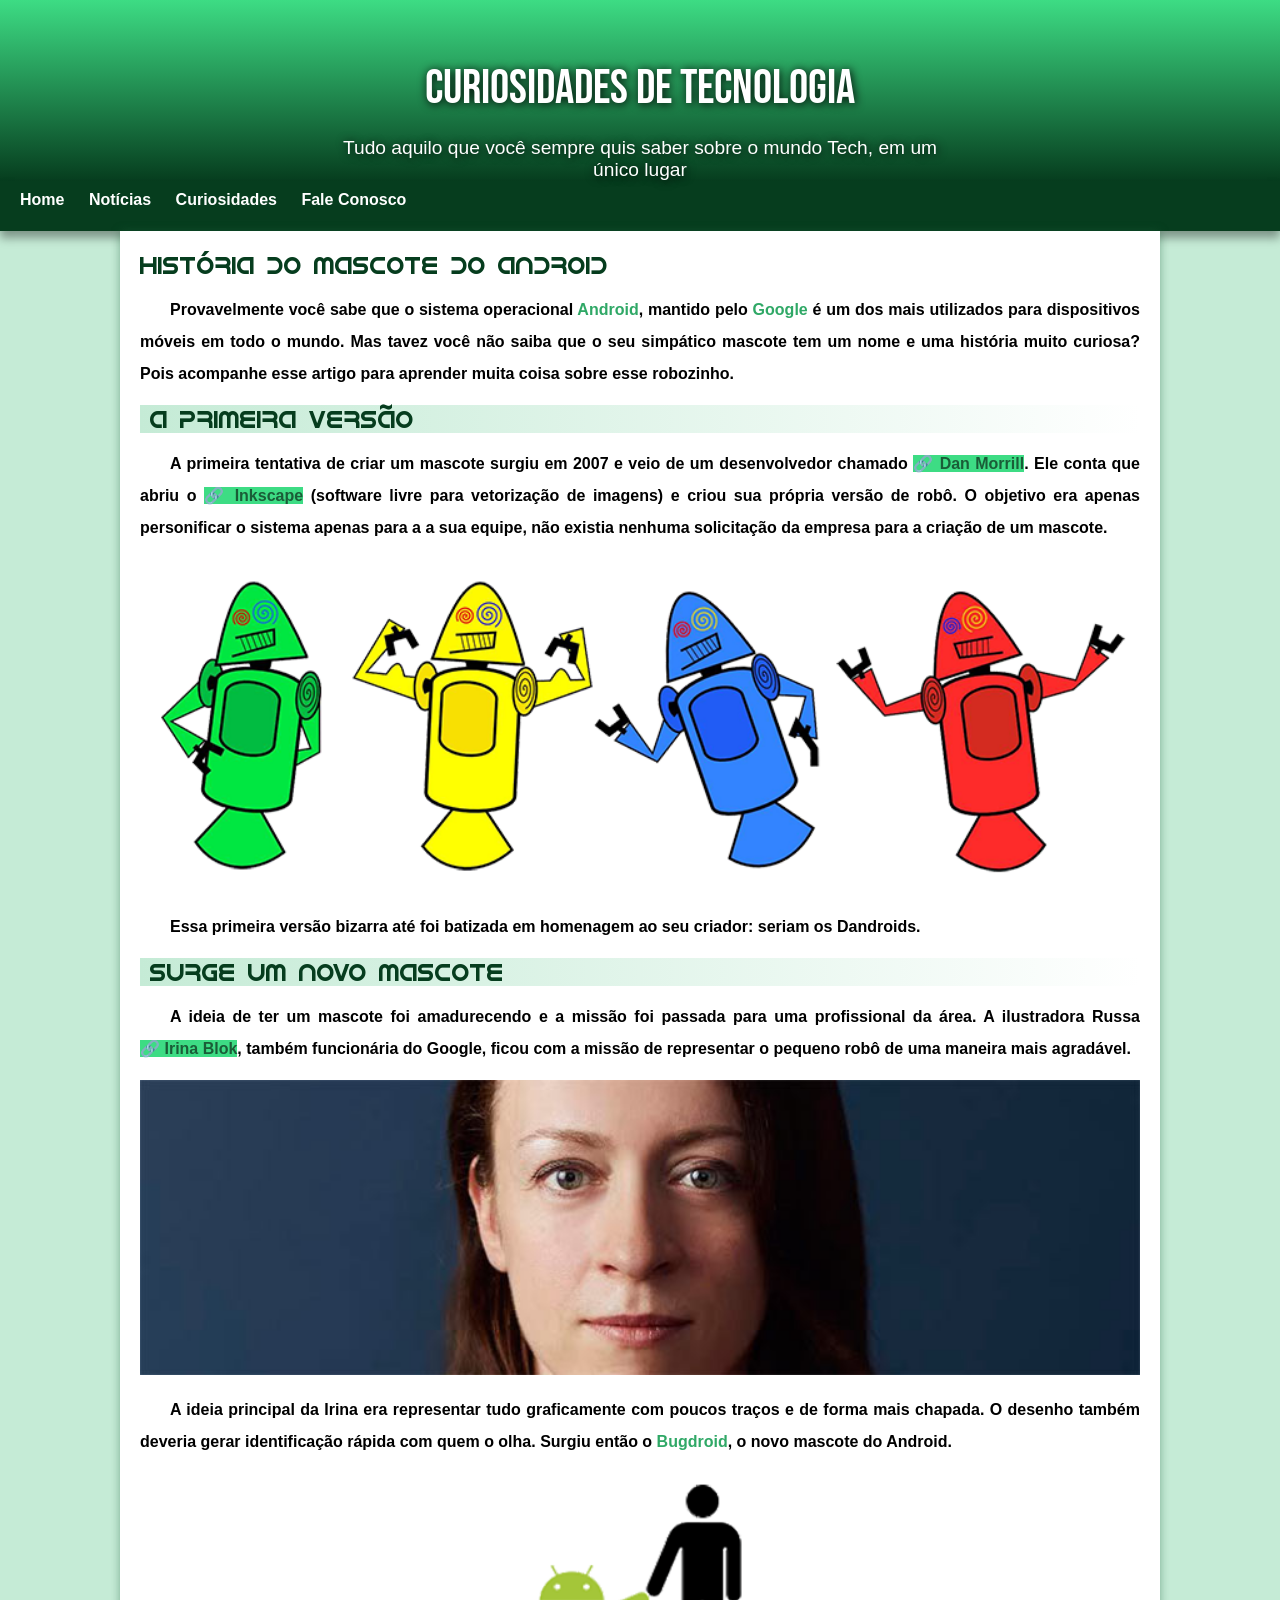
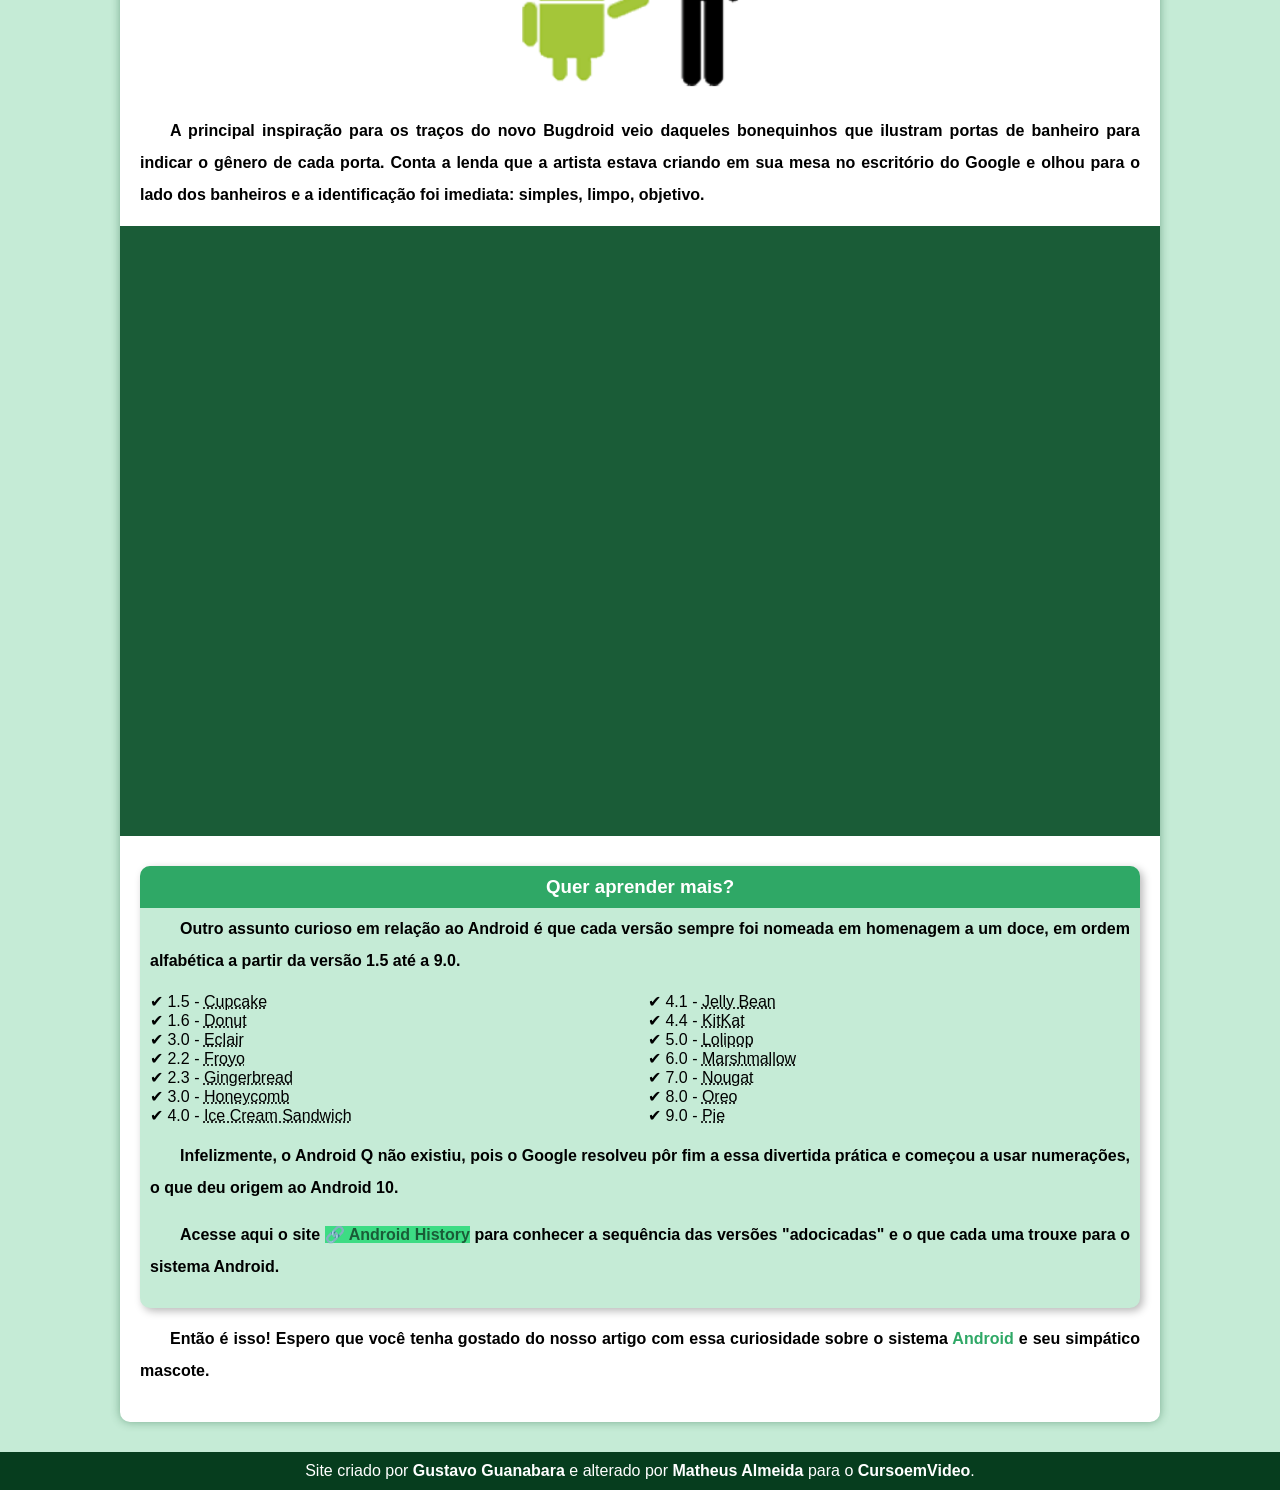
<file: index.html>
<!DOCTYPE html>
<html lang="en">
<head>
    <meta charset="UTF-8">
    <meta name="viewport" content="width=device-width, initial-scale=1.0">
    <title>Como surgiu o Android</title>
    <link rel="shortcut icon" href="imagens/favicon.ico" type="image/x-icon">
    <link rel="stylesheet" href="style.css">
</head>
<body>
    <header>
        <h1>Curiosidades de Tecnologia</h1>

        <p>Tudo aquilo que você sempre quis saber sobre o mundo Tech, em um único lugar</p>
        
    </header>
    <nav>
        <a href="#">Home</a>
        <a href="#">Notícias</a>
        <a href="#">Curiosidades</a>
        <a href="#">Fale Conosco</a>
    </nav>
    
    <main>
        <article>
            <h1>História do Mascote do Android</h1>

            <p>Provavelmente você sabe que o sistema operacional <strong>Android</strong>, mantido pelo <strong>Google</strong> é um dos mais utilizados para dispositivos móveis em todo o mundo. Mas tavez você não saiba que o seu simpático mascote tem um nome e uma história muito curiosa? Pois acompanhe esse artigo para aprender muita coisa sobre esse robozinho.</p>

            <h2>A primeira versão</h2>

            <p>A primeira tentativa de criar um mascote surgiu em 2007 e veio de um desenvolvedor chamado <a href="https://androidcommunity.com/dan-morrill-shows-us-the-android-mascot-that-almost-was-20130103/" target="_blank" class="externo">Dan Morrill</a>. Ele conta que abriu o <a href="https://inkscape.org/release/inkscape-1.4.2/windows/64-bit/msi/dl/" target="_blank" class="externo">Inkscape</a> (software livre para vetorização de imagens) e criou sua própria versão de robô. O objetivo era apenas personificar o sistema apenas para a a sua equipe, não existia nenhuma solicitação da empresa para a criação de um mascote.</p>

            <picture>
            <source media="(max-width: 817px)" srcset="imagens/dan-droids-pq.png" type="image/png">
            <img src="imagens/dan-droids.png" alt="Foto de robos">
            </picture>

            <p>Essa primeira versão bizarra até foi batizada em homenagem ao seu criador: seriam os Dandroids.</p>

            <h2>Surge um novo mascote</h2>

            <p>A ideia de ter um mascote foi amadurecendo e a missão foi passada para uma profissional da área. A ilustradora Russa <a href="https://www.irinablok.com/android" target="_blank" class="externo">Irina Blok</a>, também funcionária do Google, ficou com a missão de representar o pequeno robô de uma maneira mais agradável.</p>

            <picture>
            <source media="(max-width: 817px)" srcset="imagens/irina-blok-pq.jpg" type="image/jpg">
            <img src="imagens/irina-blok.jpg" alt="foto da irina blok">
            </picture>

            <p>A ideia principal da Irina era representar tudo graficamente com poucos traços e de forma mais chapada. O desenho também deveria gerar identificação rápida com quem o olha. Surgiu então o <strong>Bugdroid</strong>, o novo mascote do Android.</p>

            <img src="imagens/bugdroid.png" alt="pessoa de mãos dadas com um boneco android" class="pequena">

            <p>A principal inspiração para os traços do novo Bugdroid veio daqueles bonequinhos que ilustram portas de banheiro para indicar o gênero de cada porta. Conta a lenda que a artista estava criando em sua mesa no escritório do Google e olhou para o lado dos banheiros e a identificação foi imediata: simples, limpo, objetivo.</p>

            <div id="video">
            <iframe width="560" height="315" src="https://www.youtube.com/embed/l2UDgpLz20M?si=5XDlrK0dCOh0S-8y" title="YouTube video player" frameborder="0" allow="accelerometer; autoplay; clipboard-write; encrypted-media; gyroscope; picture-in-picture; web-share" referrerpolicy="strict-origin-when-cross-origin" allowfullscreen></iframe>
            </div>

        </article>

        <aside>
            <h3>Quer aprender mais? </h3>

            <p>Outro assunto curioso em relação ao Android é que cada versão sempre foi nomeada em homenagem a um doce, em ordem alfabética a partir da versão 1.5 até a 9.0.</p>

            <ul>
                <li>1.5 - <abbr title="Bolo de copo">Cupcake</abbr></li>
                <li>1.6 - <abbr title="bolo em forma de rosca">Donut</abbr></li>
                <li>3.0 - <abbr title="bomba">Eclair</abbr></li>
                <li>2.2 - <abbr title="iorgute gelado">Froyo</abbr></li>
                <li>2.3 - <abbr title="biscoito">Gingerbread</abbr></li>
                <li>3.0 - <abbr title="caramelo de favo de mel">Honeycomb</abbr></li>
                <li>4.0 - <abbr title="sorvete">Ice Cream Sandwich</abbr></li>
                <li>4.1 - <abbr title="gomas">Jelly Bean</abbr></li>
                <li>4.4 - <abbr title="KitKat">KitKat</abbr></li>
                <li>5.0 - <abbr title="pirulito">Lolipop</abbr></li>
                <li>6.0 - <abbr title="Marshmallow">Marshmallow</abbr></li>
                <li>7.0 - <abbr title="barra de doce">Nougat</abbr></li>
                <li>8.0 - <abbr title="Oreo">Oreo</abbr></li>
                <li>9.0 - <abbr title="Torta">Pie</abbr></li>
            </ul>

            <p>Infelizmente, o Android Q não existiu, pois o Google resolveu pôr fim a essa divertida prática e começou a usar numerações, o que deu origem ao Android 10.</p>

            <p>Acesse aqui o site <a href="https://www.geeksforgeeks.org/android/history-of-android/" target="_blank" class="externo">Android History</a> para conhecer a sequência das versões "adocicadas" e o que cada uma trouxe para o sistema Android.</p>
        </aside>

        <p>Então é isso! Espero que você tenha gostado do nosso artigo com essa curiosidade sobre o sistema <strong>Android</strong> e seu simpático mascote.</p>
    </main>
    
    <footer>
        <p>Site criado por <strong>Gustavo Guanabara</strong> e alterado por <strong>Matheus Almeida</strong> para o <strong>CursoemVideo</strong>.</p>
    </footer>
</body>
</html>
</file>
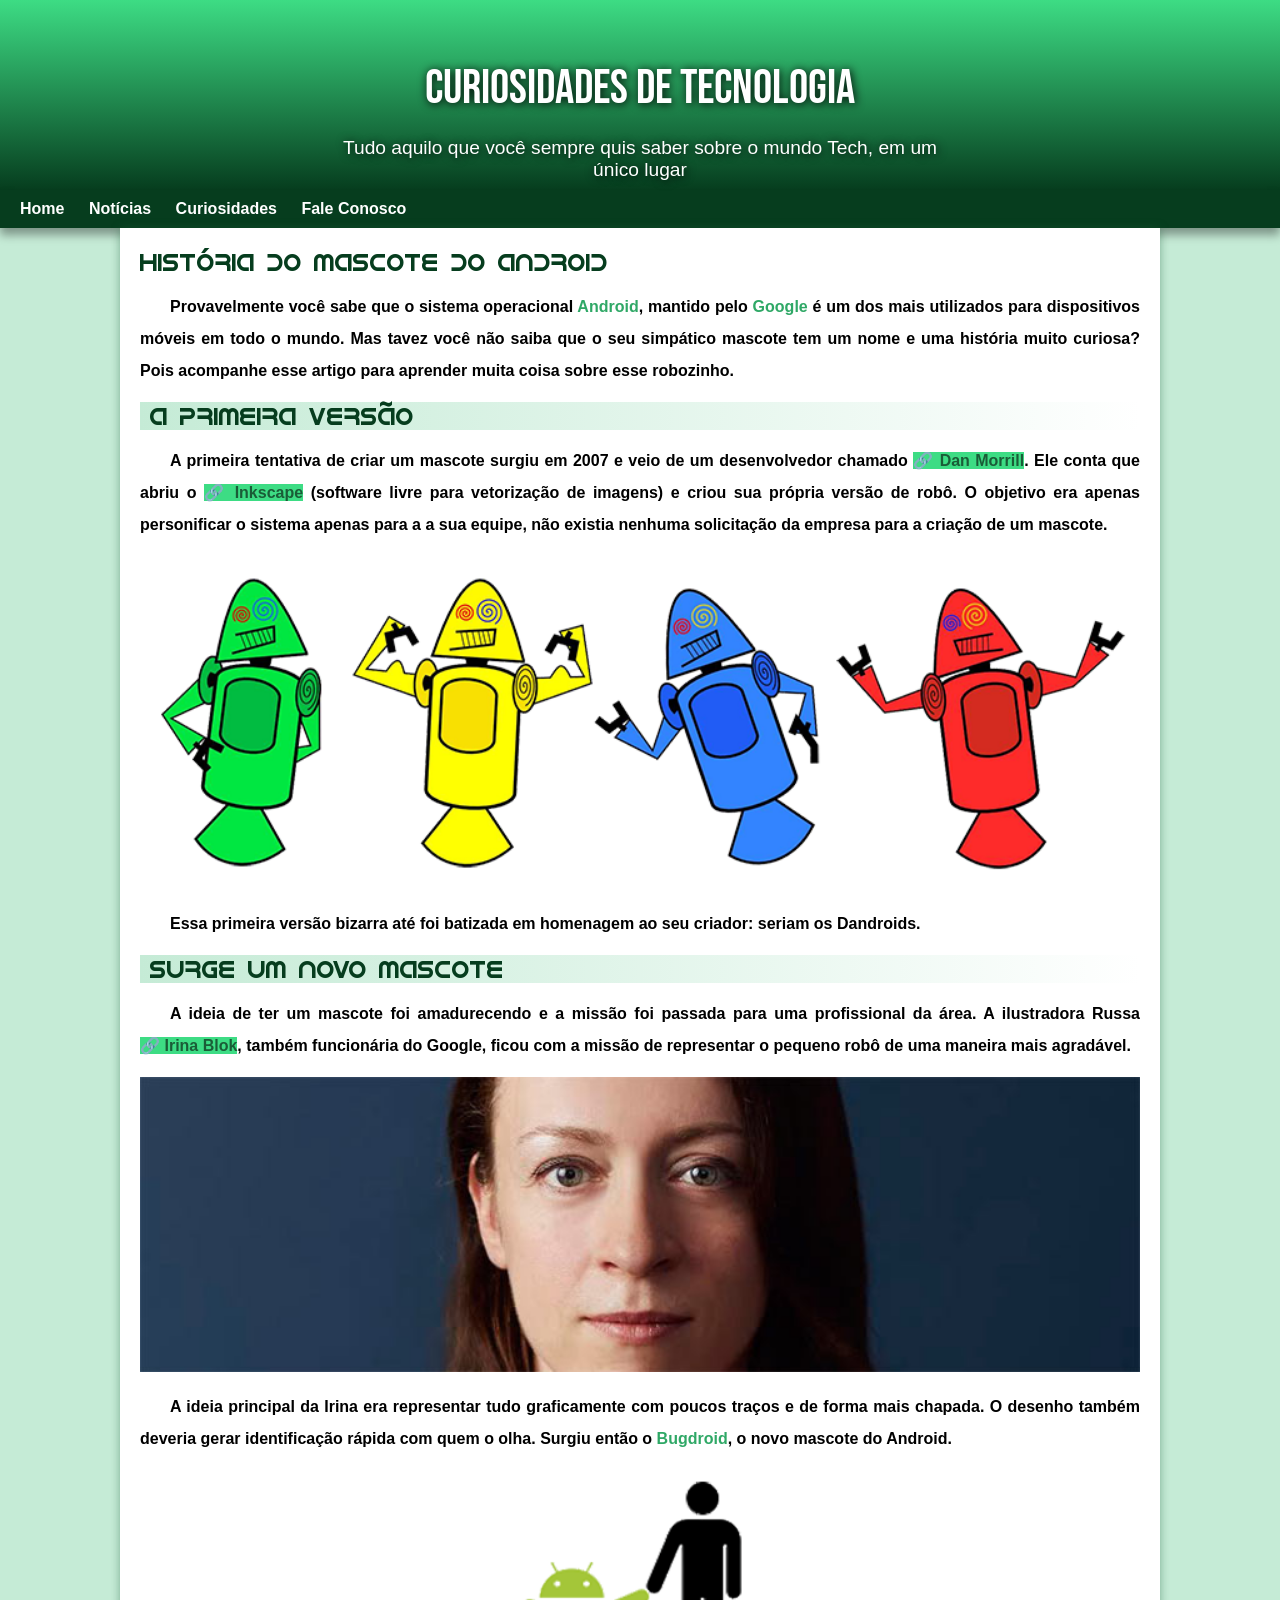
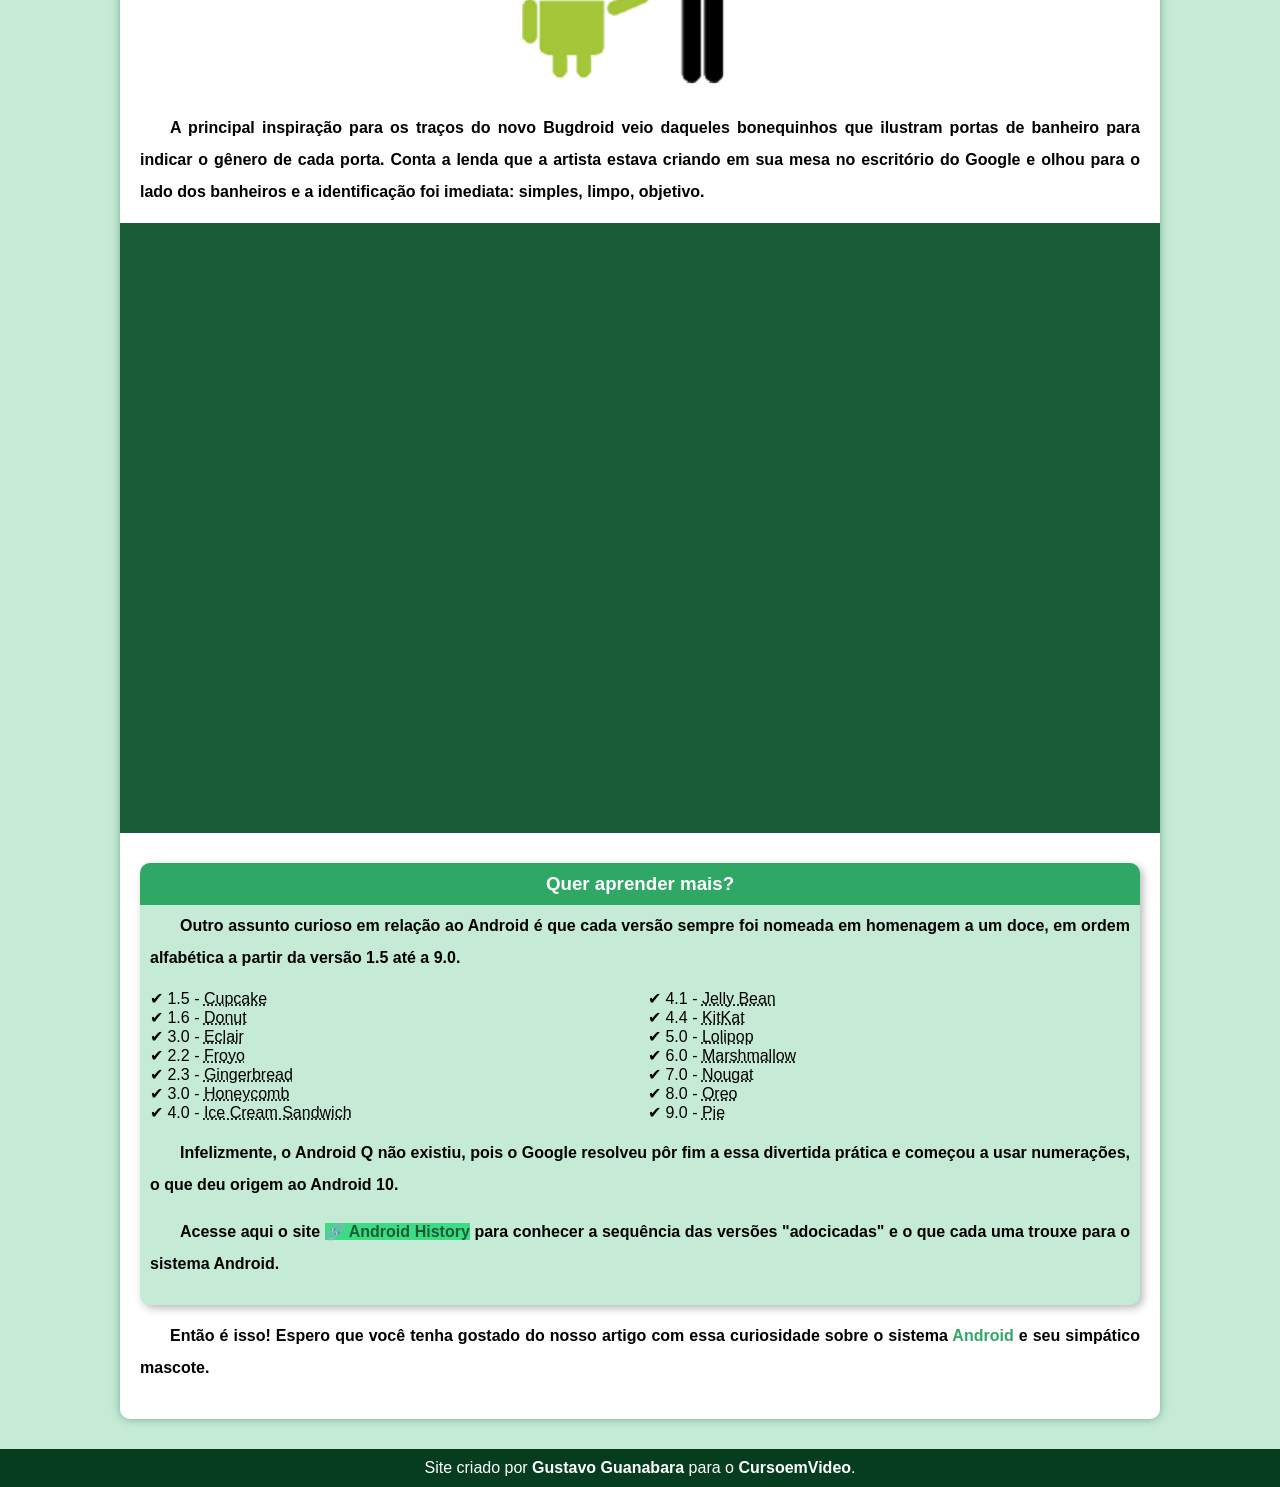
<file: main/index.html>
<!DOCTYPE html>
<html lang="en">
<head>
    <meta charset="UTF-8">
    <meta name="viewport" content="width=device-width, initial-scale=1.0">
    <title>Como surgiu o Android</title>
    <link rel="shortcut icon" href="../imagens/favicon.ico" type="image/x-icon">
    <link rel="stylesheet" href="style.css">
</head>
<body>
    <header>
        <h1>Curiosidades de Tecnologia</h1>

        <p>Tudo aquilo que você sempre quis saber sobre o mundo Tech, em um único lugar</p>
        
    </header>
    <nav>
        <a href="#">Home</a>
        <a href="#">Notícias</a>
        <a href="#">Curiosidades</a>
        <a href="#">Fale Conosco</a>
    </nav>
    
    <main>
        <article>
            <h1>História do Mascote do Android</h1>

            <p>Provavelmente você sabe que o sistema operacional <strong>Android</strong>, mantido pelo <strong>Google</strong> é um dos mais utilizados para dispositivos móveis em todo o mundo. Mas tavez você não saiba que o seu simpático mascote tem um nome e uma história muito curiosa? Pois acompanhe esse artigo para aprender muita coisa sobre esse robozinho.</p>

            <h2>A primeira versão</h2>

            <p>A primeira tentativa de criar um mascote surgiu em 2007 e veio de um desenvolvedor chamado <a href="https://androidcommunity.com/dan-morrill-shows-us-the-android-mascot-that-almost-was-20130103/" target="_blank" class="externo">Dan Morrill</a>. Ele conta que abriu o <a href="https://inkscape.org/release/inkscape-1.4.2/windows/64-bit/msi/dl/" target="_blank" class="externo">Inkscape</a> (software livre para vetorização de imagens) e criou sua própria versão de robô. O objetivo era apenas personificar o sistema apenas para a a sua equipe, não existia nenhuma solicitação da empresa para a criação de um mascote.</p>

            <picture>
            <source media="(max-width: 817px)" srcset="../imagens/dan-droids-pq.png" type="image/png">
            <img src="../imagens/dan-droids.png" alt="Foto de robos">
            </picture>

            <p>Essa primeira versão bizarra até foi batizada em homenagem ao seu criador: seriam os Dandroids.</p>

            <h2>Surge um novo mascote</h2>

            <p>A ideia de ter um mascote foi amadurecendo e a missão foi passada para uma profissional da área. A ilustradora Russa <a href="https://www.irinablok.com/android" target="_blank" class="externo">Irina Blok</a>, também funcionária do Google, ficou com a missão de representar o pequeno robô de uma maneira mais agradável.</p>

            <picture>
            <source media="(max-width: 817px)" srcset="../imagens/irina-blok-pq.jpg" type="image/jpg">
            <img src="../imagens/irina-blok.jpg" alt="foto da irina blok">
            </picture>

            <p>A ideia principal da Irina era representar tudo graficamente com poucos traços e de forma mais chapada. O desenho também deveria gerar identificação rápida com quem o olha. Surgiu então o <strong>Bugdroid</strong>, o novo mascote do Android.</p>

            <img src="../imagens/bugdroid.png" alt="pessoa de mãos dadas com um boneco android" class="pequena">

            <p>A principal inspiração para os traços do novo Bugdroid veio daqueles bonequinhos que ilustram portas de banheiro para indicar o gênero de cada porta. Conta a lenda que a artista estava criando em sua mesa no escritório do Google e olhou para o lado dos banheiros e a identificação foi imediata: simples, limpo, objetivo.</p>

            <div id="video">
            <iframe width="560" height="315" src="https://www.youtube.com/embed/l2UDgpLz20M?si=5XDlrK0dCOh0S-8y" title="YouTube video player" frameborder="0" allow="accelerometer; autoplay; clipboard-write; encrypted-media; gyroscope; picture-in-picture; web-share" referrerpolicy="strict-origin-when-cross-origin" allowfullscreen></iframe>
            </div>

        </article>

        <aside>
            <h3>Quer aprender mais? </h3>

            <p>Outro assunto curioso em relação ao Android é que cada versão sempre foi nomeada em homenagem a um doce, em ordem alfabética a partir da versão 1.5 até a 9.0.</p>

            <ul>
                <li>1.5 - <abbr title="Bolo de copo">Cupcake</abbr></li>
                <li>1.6 - <abbr title="bolo em forma de rosca">Donut</abbr></li>
                <li>3.0 - <abbr title="bomba">Eclair</abbr></li>
                <li>2.2 - <abbr title="iorgute gelado">Froyo</abbr></li>
                <li>2.3 - <abbr title="biscoito">Gingerbread</abbr></li>
                <li>3.0 - <abbr title="caramelo de favo de mel">Honeycomb</abbr></li>
                <li>4.0 - <abbr title="sorvete">Ice Cream Sandwich</abbr></li>
                <li>4.1 - <abbr title="gomas">Jelly Bean</abbr></li>
                <li>4.4 - <abbr title="KitKat">KitKat</abbr></li>
                <li>5.0 - <abbr title="pirulito">Lolipop</abbr></li>
                <li>6.0 - <abbr title="Marshmallow">Marshmallow</abbr></li>
                <li>7.0 - <abbr title="barra de doce">Nougat</abbr></li>
                <li>8.0 - <abbr title="Oreo">Oreo</abbr></li>
                <li>9.0 - <abbr title="Torta">Pie</abbr></li>
            </ul>

            <p>Infelizmente, o Android Q não existiu, pois o Google resolveu pôr fim a essa divertida prática e começou a usar numerações, o que deu origem ao Android 10.</p>

            <p>Acesse aqui o site <a href="https://www.geeksforgeeks.org/android/history-of-android/" target="_blank" class="externo">Android History</a> para conhecer a sequência das versões "adocicadas" e o que cada uma trouxe para o sistema Android.</p>
        </aside>

        <p>Então é isso! Espero que você tenha gostado do nosso artigo com essa curiosidade sobre o sistema <strong>Android</strong> e seu simpático mascote.</p>
    </main>
    
    <footer>
        <p>Site criado por <strong>Gustavo Guanabara</strong> para o <strong>CursoemVideo</strong>.</p>
    </footer>
</body>
</html>
</file>
<file: style.css>
@import url('https://fonts.googleapis.com/css2?family=Bebas+Neue&display=swap');
@font-face {
    font-family: 'idroid';
    src: url(fontes/idroid.otf) format("opentype");
}
* {
    margin: 0px;
    padding: 0px;
}

/* 576 o video para de vazar */
:root{
    --cor1:#c5ebd6;
    --cor2:#83e1ad;
    --cor3:#3ddc84;
    --cor4:#2fa866;
    --cor5:#1a5c37;
    --cor6:#063d1e;

    --fonte-padrao: Arial,Verdana, Helvetica, sans-serif;
    --fonte-destaque: 'Bebas Neue',cursive;
    --fonte-android: 'idroid', cursive;
}

body {
    background-color: #c5ebd6;
    font-family: var(--fonte-padrao);
}
header {
    height: auto;
    text-align: center;
    color: white;
    font-family: var(--fonte-destaque);
    background-image: linear-gradient(to top, var(--cor6), var(--cor3));
    padding-top: 40px;
    text-shadow: 1px 1px 10px black;
}
header > h1 {
    padding-top: 20px;
    margin-bottom: 20px;
    font-size: 3em;
    font-weight: normal;
}
header > p {
    font-size: 1.2em;
    max-width: 600px;
    margin: auto;
    padding-right: 10px;
    padding-left: 10px;
    font-family: var(--fonte-padrao);
}

nav {
    background-color: var(--cor6);
    box-shadow: 0px 7px 9px rgba(0, 0, 0, 0.363);
    padding: 10px;
    height: 30px;
    margin-bottom: 0px;
}

nav > a{
    color: white;
    text-decoration: none;
    padding: 10px;
    font-weight: bold;
    transition-duration: .5s; 
    margin-top: 20px;
    padding-top: 20px;
}

nav > a:hover {
    background-color: var(--cor3);
    color: var(--cor5);
    border-radius: 5px;
}

main {
    background-color: white;
    min-width: 300px;
    max-width: 1000px;
    margin: auto;
    padding: 20px;
    box-shadow: 0px 0px 10px #1a5c3771;
    margin-bottom: 30px;
    border-radius: 0px 0px 10px 10px;
}

main  p {
    text-indent: 30px;
    font-family: var(--fonte-padrao);
    margin: 15px 0px;
    text-align: justify;
    font-size: 1em;
    line-height: 2em;
    font-weight: bold;
}

main strong {
    color: var(--cor4);
    font-weight: bold;
}

a.externo::before {
    content: '\1F517\00A0';
}

main a {
    text-decoration: none;
    color: var(--cor5);
    font-weight: bold;
    background-color: var(--cor3);
}
main a:hover {
    text-decoration: underline;
    color: var(--cor6);
}

main img {
    width: 100%;
}

main img.pequena {
    max-width: 350px;
    display: block;
    margin: auto;
}

div#video{
    background-color: var(--cor5);
    margin: 0px -20px 30px -20px;
    padding: 20px;
    padding-bottom: 59%;
    position: relative;
}

div#video > iframe {
    position: absolute;
    top: 5%;
    left: 5%;
    width: 90%;
    height: 90%;
}

article > h1,h2 {
    font-family: var(--fonte-android);
    color:var(--cor6);
    font-weight: normal;
}

article > h2 {
    background-image: linear-gradient(to right, var(--cor1), white);
    padding-left: 10px;
}

aside {
    background-color: var(--cor1);
    border-radius: 10px;
    padding: 10px;
    box-shadow: 3px 3px 8px rgba(0, 0, 0, 0.281);
}

aside > h3 {
    background-color: var(--cor4);
    color: white;
    border-radius: 10px 10px 0px 0px;
    padding: 10px;
    text-align: center;
    margin: -10px;
}

aside > ul {
    list-style-position: inside;
    columns: 2;
    
    list-style-type: '\2714\00A0';
}

footer {
    background-color: var(--cor6);
    color: white;
    text-align: center;
    padding: 10px;
}
</file>
<file: main/style.css>
@import url('https://fonts.googleapis.com/css2?family=Bebas+Neue&display=swap');
@font-face {
    font-family: 'idroid';
    src: url(../fontes/idroid.otf) format("opentype");
}
* {
    margin: 0px;
    padding: 0px;
}

/* 576 o video para de vazar */
:root{
    --cor1:#c5ebd6;
    --cor2:#83e1ad;
    --cor3:#3ddc84;
    --cor4:#2fa866;
    --cor5:#1a5c37;
    --cor6:#063d1e;

    --fonte-padrao: Arial,Verdana, Helvetica, sans-serif;
    --fonte-destaque: 'Bebas Neue',cursive;
    --fonte-android: 'idroid', cursive;
}

body {
    background-color: #c5ebd6;
    font-family: var(--fonte-padrao);
}
header {
    height: 150px;
    text-align: center;
    color: white;
    font-family: var(--fonte-destaque);
    background-image: linear-gradient(to top, var(--cor6), var(--cor3));
    padding-top: 40px;
    text-shadow: 1px 1px 10px black;
}
header > h1 {
    padding-top: 20px;
    margin-bottom: 20px;
    font-size: 3em;
    font-weight: normal;
}
header > p {
    font-size: 1.2em;
    max-width: 600px;
    margin: auto;
    padding-right: 10px;
    padding-left: 10px;
    font-family: var(--fonte-padrao);
}

nav {
    background-color: var(--cor6);
    box-shadow: 0px 7px 9px rgba(0, 0, 0, 0.363);
    padding: 10px;
    
}

nav > a{
    color: white;
    text-decoration: none;
    padding: 10px;
    font-weight: bold;
    transition-duration: .5s; 
}

nav > a:hover {
    background-color: var(--cor3);
    color: var(--cor5);
    border-radius: 5px;
}

main {
    background-color: white;
    min-width: 300px;
    max-width: 1000px;
    margin: auto;
    padding: 20px;
    box-shadow: 0px 0px 10px #1a5c3771;
    margin-bottom: 30px;
    border-radius: 0px 0px 10px 10px;
}

main  p {
    text-indent: 30px;
    font-family: var(--fonte-padrao);
    margin: 15px 0px;
    text-align: justify;
    font-size: 1em;
    line-height: 2em;
    font-weight: bold;
}

main strong {
    color: var(--cor4);
    font-weight: bold;
}

a.externo::before {
    content: '\1F517\00A0';
}

main a {
    text-decoration: none;
    color: var(--cor5);
    font-weight: bold;
    background-color: var(--cor3);
}
main a:hover {
    text-decoration: underline;
    color: var(--cor6);
}

main img {
    width: 100%;
}

main img.pequena {
    max-width: 350px;
    display: block;
    margin: auto;
}

div#video{
    background-color: var(--cor5);
    margin: 0px -20px 30px -20px;
    padding: 20px;
    padding-bottom: 59%;
    position: relative;
}

div#video > iframe {
    position: absolute;
    top: 5%;
    left: 5%;
    width: 90%;
    height: 90%;
}

article > h1,h2 {
    font-family: var(--fonte-android);
    color:var(--cor6);
    font-weight: normal;
}

article > h2 {
    background-image: linear-gradient(to right, var(--cor1), white);
    padding-left: 10px;
}

aside {
    background-color: var(--cor1);
    border-radius: 10px;
    padding: 10px;
    box-shadow: 3px 3px 8px rgba(0, 0, 0, 0.281);
}

aside > h3 {
    background-color: var(--cor4);
    color: white;
    border-radius: 10px 10px 0px 0px;
    padding: 10px;
    text-align: center;
    margin: -10px;
}

aside > ul {
    list-style-position: inside;
    columns: 2;
    
    list-style-type: '\2714\00A0';
}

footer {
    background-color: var(--cor6);
    color: white;
    text-align: center;
    padding: 10px;
}
</file>
